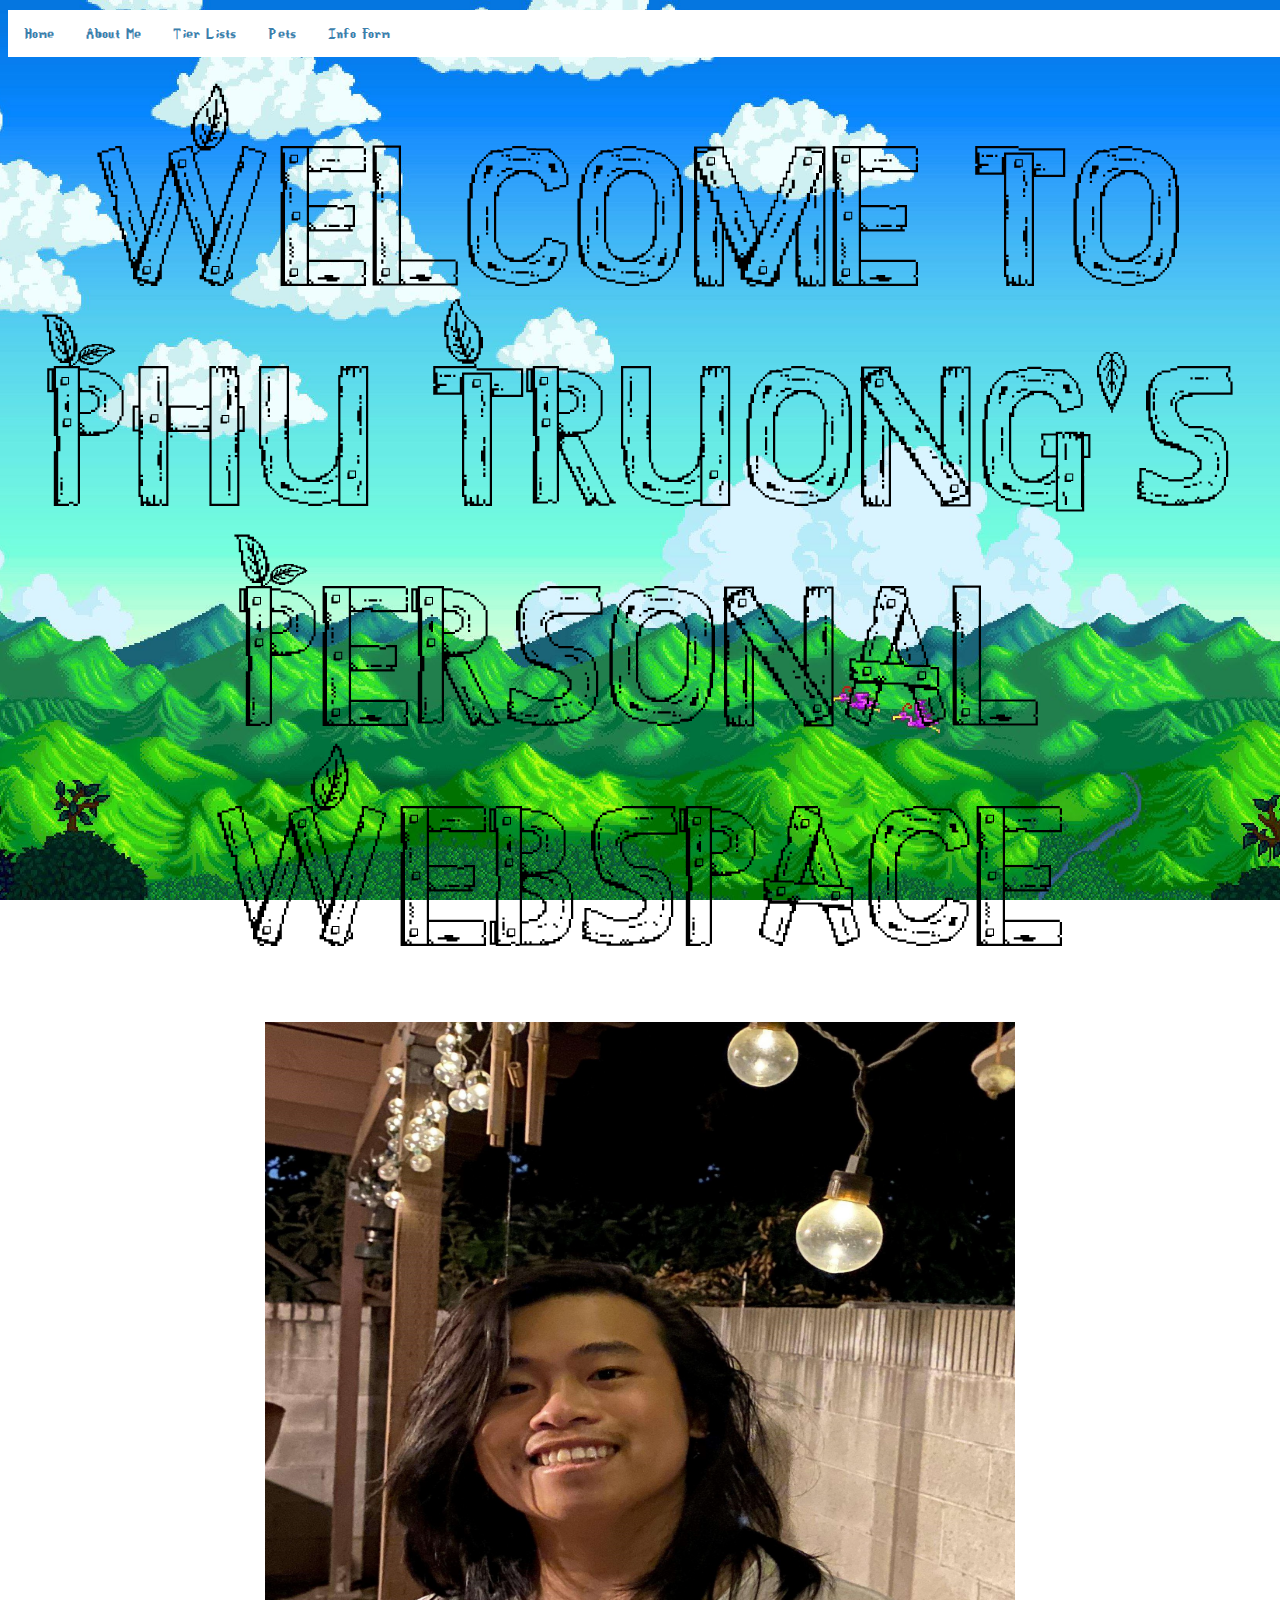
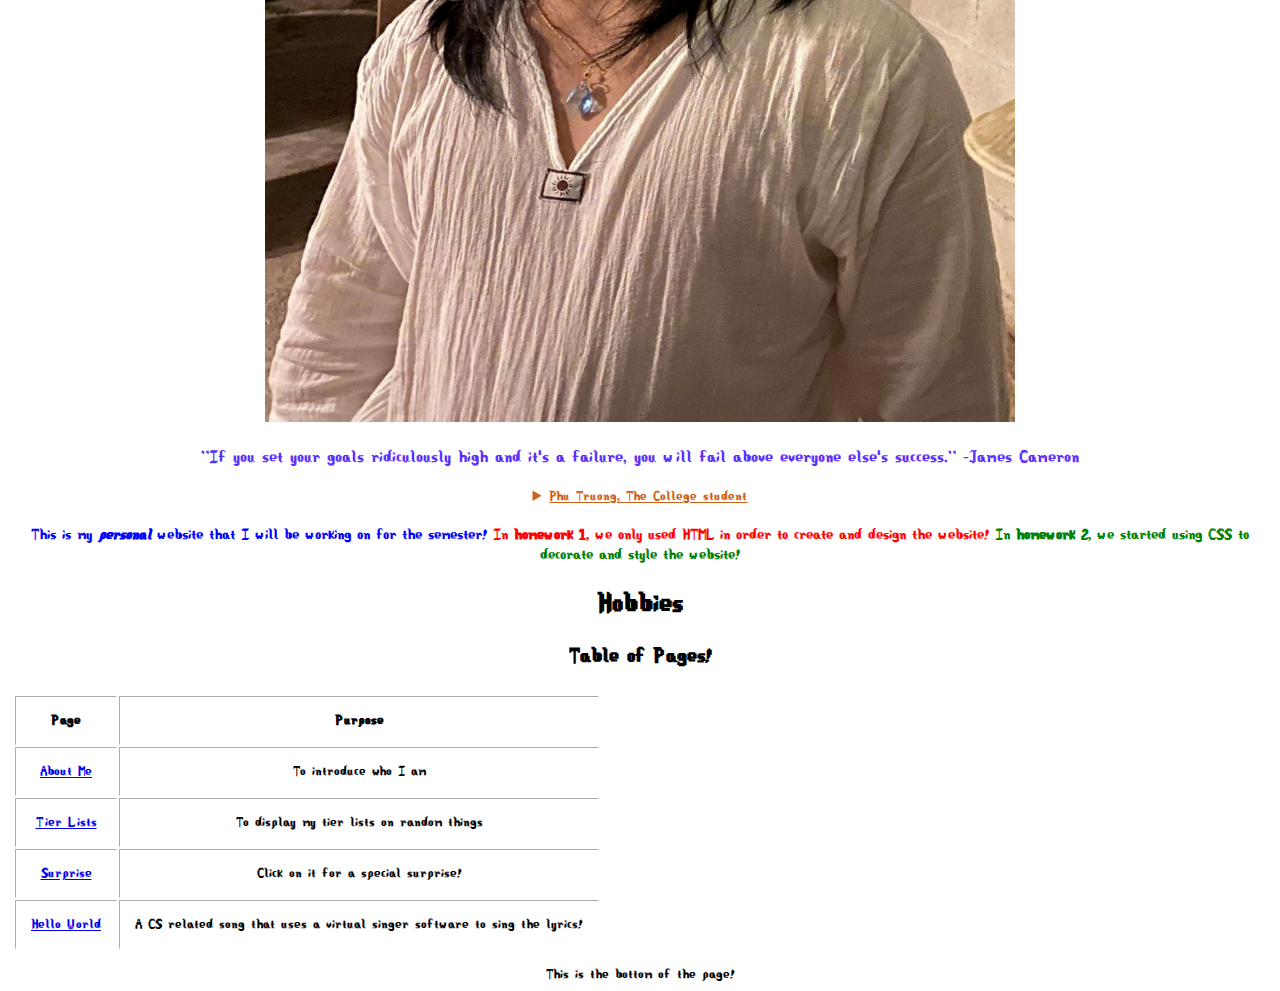
<file: index.html>
<!DOCTYPE html>
<html>
  <!-- The head tag is for metadata (data about data) that are not displayed-->
  <head>
    <title>Phu's Personal Website!</title>
    <link rel="stylesheet" href="../css/style.css" />
    <style>
        body{
            background: url("../images/stardewbg.jpg") no-repeat center center fixed;
            background-size: cover;
            font-family: stardewnorm;
            text-align:center;
        }

        #welcome{
            font-family: stardewtitle;
            font-size: 200px;
            margin-top: 100px;
        }

        #selfintro{
          margin-left: 15%;
          width: 70%;
        }

    </style>
  </head>
  
  <body>
    <!-- Navigation Bar -->
    <nav>
      <div class="topbar">
          <a href="index.html">Home</a>
          <a href="pages/aboutme.html">About Me</a>
          <a href="pages/tierlist.html">Tier Lists</a>
          <a href="pages/pets.html">Pets</a>
          <a href="php/info.html">Info Form</a>
      </div>
    </nav>`

    <p id="welcome">
        Welcome to Phu Truong's Personal Webspace
    </p>

    <figure >
        <img src="/images/phuright.png" alt="Picture of Phu Truong facing left" width="750px";
        height="1000px"/>
      </figure>
      
      <blockquote id="coolQuote">
        "If you set your goals ridiculously high and it's a failure, you will fail above everyone else's success." -James Cameron
      </blockquote>
      
          <details>
            <summary>
              Phu Truong, The College student
            </summary>
            <p id="selfintro">
              I am college student majoring in Computer Science at California Polytechnic State University, Pomona.
              It is my 3rd year at CPP. I am an immigrant from Vietnam. I speak English, Vietnamese, and some Spanish.
              I do not know what exactly I want to specialize in, even though I should by now.
              I will be 21 years old by the end of 2023.
            </p>
          </details>

    <p >
        <span style="color: blue">This is my <em><b>personal</b></em> website that I will be working on for the semester!</span>
        <span style="color: red">In <b>homework 1</b>, we only used HTML in order to create and design the website!<span>
        <span style="color: green">In <b>homework 2</b>, we started using CSS to decorate and style the website!<span>
    </p>

    <h1> Hobbies </h1>

    <p >
      
    </p>


    <h2>
        Table of Pages!
    </h2>

    <table border="1" cellpadding="15px">
    <tr>
        <th>Page</th>
        <th>Purpose</th>
    </tr>

    <tr>
        <td><a href="pages/aboutme.html">About Me</a></td>
        <td>To introduce who I am</td>
    </tr>

    <tr>
        <td><a href="pages/tierlist.html">Tier Lists</a></td>
        <td>To display my tier lists on random things</td>
    </tr>

    <tr>
        <td><a href="https://youtu.be/dQw4w9WgXcQ" target="_blank">Surprise</a></td>
        <td>Click on it for a special surprise!</td>
    </tr>

    <tr>
        <td><a href="https://www.youtube.com/watch?v=Yw6u6YkTgQ4" target="_blank">Hello World</a></td>
        <td>A CS related song that uses a virtual singer software to sing the lyrics!</td>
    </tr>
    </table>

    <footer>This is the bottom of the page!</footer>
  </body>
  
</html>
</file>
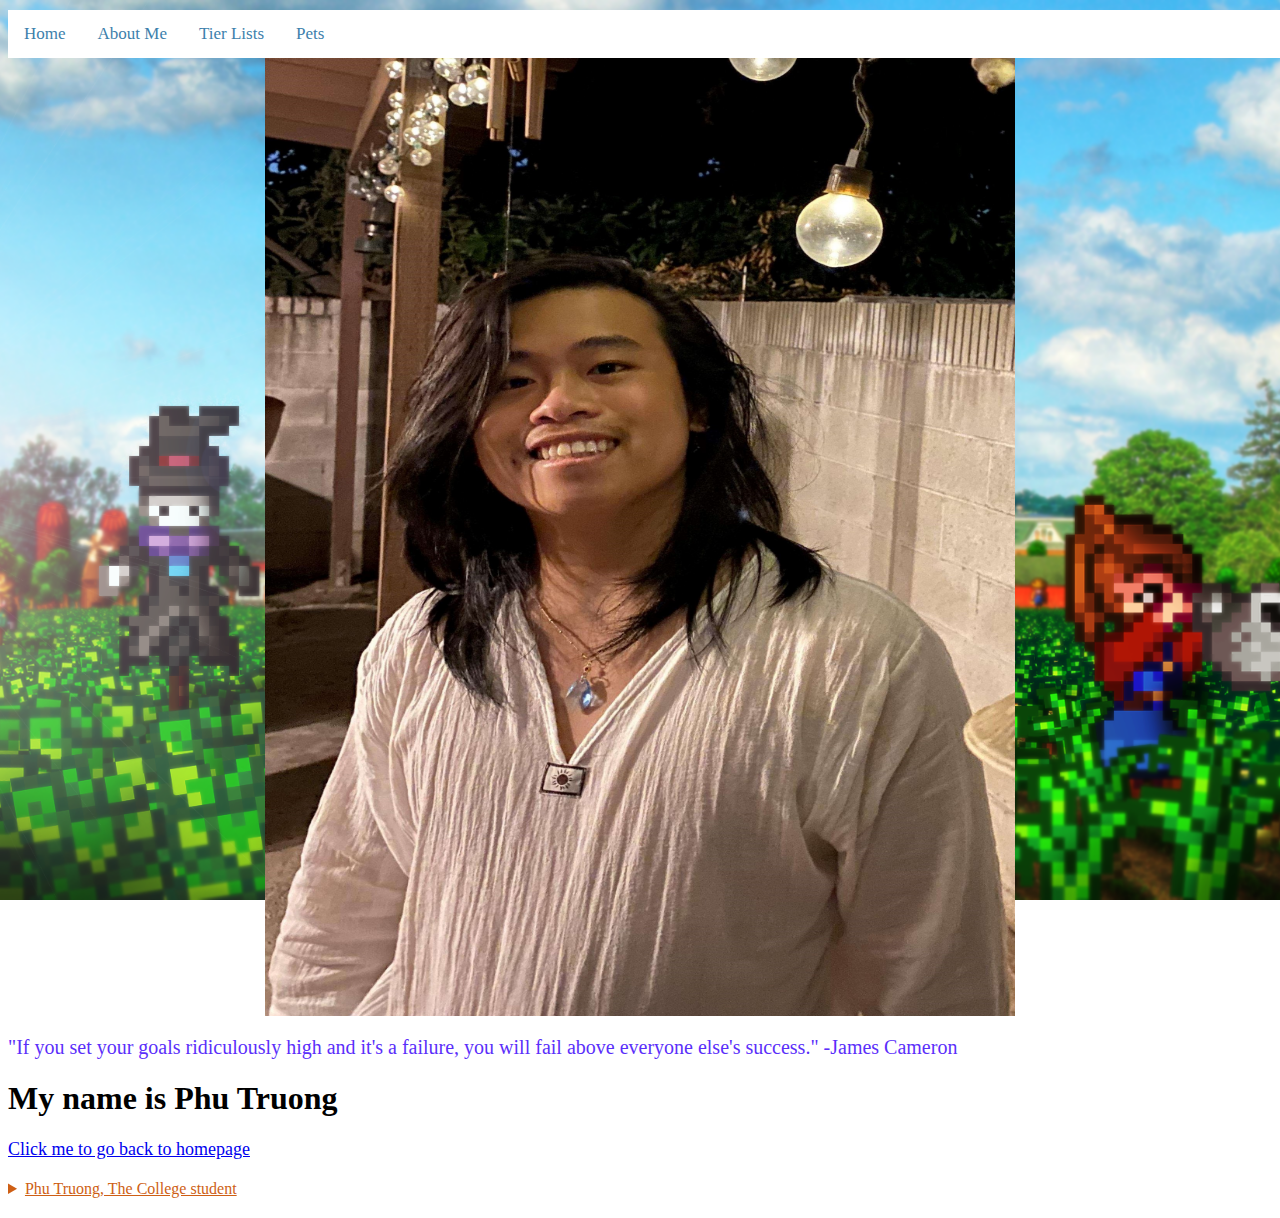
<file: pages/aboutme.html>
<!DOCTYPE html>
<html>
  <head>
    <title> About Me </title>
    <link rel="stylesheet" href="../css/style.css" />
    <style>
      body{
          background: url("/images/farm.webp") no-repeat center center fixed;
          background-size: cover;
      }
      </style>
  </head>


<figure >
  <img src="/images/phuright.png" alt="Picture of Phu Truong facing left" width="750px";
  height="1000px" class="center"/>
</figure>

<blockquote id="coolQuote" class="center">
  "If you set your goals ridiculously high and it's a failure, you will fail above everyone else's success." -James Cameron
</blockquote>

  <body>
    <!-- Navigation Bar -->
    <script src="/javascript/nav.js"></script>
    <h1>My name is Phu Truong</h1>
    <p>
      <!-- The "../" does up one directory -->
      <a href="../index.html">Click me to go back to homepage</a>
    </p>

    <details>
      <summary>
        Phu Truong, The College student
      </summary>
      <p>
        I am college student majoring in Computer Science at California Polytechnic State University, Pomona.
        It is my 3rd year at CPP. I am an immigrant from Vietnam. I speak English, Vietnamese, and some Spanish.
        I do not know what exactly I want to specialize in, even though I should by now.
        I will be 21 years old by the end of 2023.
      </p>
    </details>

</html>
</file>
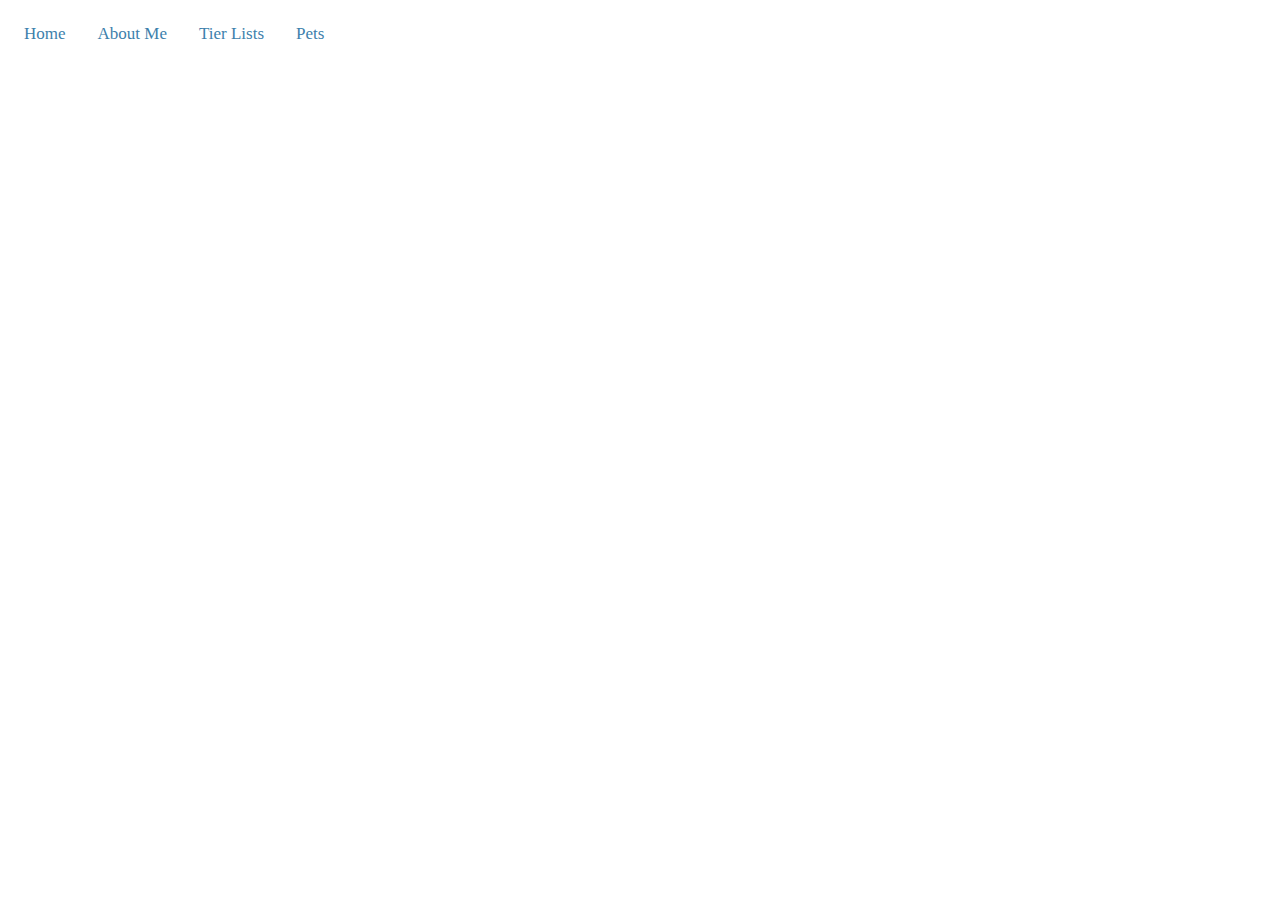
<file: pages/pets.html>
<!DOCTYPE html>
<html>
  <head>
    <title> Pets </title>
    <link rel="stylesheet" href="../css/style.css" />
  </head>

  <body>
    <!-- Navigation Bar -->
    <script src="/javascript/nav.js"></script>
    

  </body>
</file>
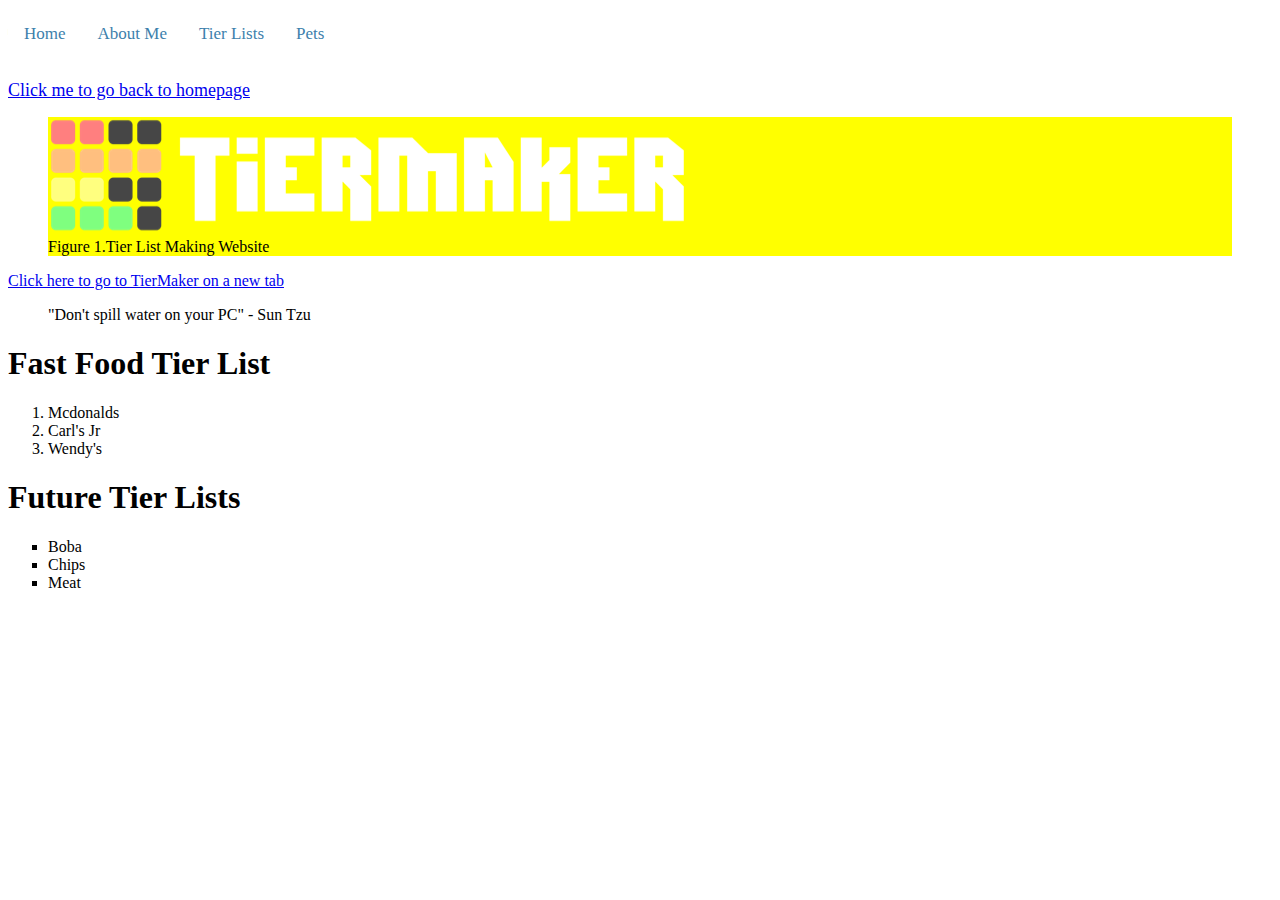
<file: pages/tierlist.html>
<!DOCTYPE html>
<html>
  <head>
    <title> Tier List</title>
    <link rel="stylesheet" href="../css/style.css" />
  </head>

  <body>
    <!-- Navigation Bar -->
    <script src="/javascript/nav.js"></script>
    <h1>These are my tier lists on random things!</h1>
    <p>
      <!-- The "../" does up one directory -->
      <a href="../index.html">Click me to go back to homepage</a>
    </p>

    <figure id="tier">
        <img src="../images/tiermakerlogo.png" alt="Square with multiple colors"/>
        <figcaption>Figure 1.Tier List Making Website</figcaption>
    </figure>
    
    <a href="https://tiermaker.com" target="_blank"
      >Click here to go to TierMaker on a new tab
    </a>


    <blockquote>
      "Don't spill water on your PC" - Sun Tzu
    </blockquote>

    <h1>Fast Food Tier List</h1>
    <ol>
      <li>Mcdonalds</li>
      <li>Carl's Jr</li>
      <li>Wendy's</li>
    </ol>

    <h1>Future Tier Lists</h1>
    <ul>
      <li>Boba</li>
      <li>Chips</li>
      <li>Meat</li>
    </ul>
  </body>
</html>
</file>
<file: css/style.css>
/* Add a black background color to the top navigation */
.topbar {
  background-color: white;
  overflow: hidden;
  position: fixed;
  top: 0;
  width: 100%;
}

/* Style the links inside the navigation bar */
.topbar a {
  float: left;
  color: #3d7fac;
  text-align: center;
  padding: 14px 16px;
  text-decoration: none;
  font-size: 17px;
}

/* Change the color of links on hover */
.topbar a:hover {
  background-color: #ddd;
  color: black;
}

/* Add a color to the active/current link */
.topbar a.active {
  background-color: lightskyblue;
  color: white;
}

@font-face{
    font-family:stardewtitle;
    src: url("/stardewtext.ttf");
}

@font-face{
    font-family:stardewnorm;
    src: url("/stardewfont.ttf");
}

p{ 
    font-size: 18px; 
}

ul{
    list-style-type: square; 
}

.left{
    float: left;
}


p, div{
    margin-top: 10px;
    margin-bottom: 10px;
}

div p{
    color:blue;
}

table{
    border: 3px solid white;
    padding: 2px;
    margin-top: 10px;
    margin-bottom: 10px;
}

.annoying{
    overflow: scroll; 
    visibility: visible; 
    height: 10px;
    width: 10px;
    clear: both; 
}

.logo{
    position: relative; 
    left: 10px;
    display:inline ; 
    
}

.center{
    display: block;
    margin-left: auto;
    margin-right: auto;
}

.centered{
    text-align: center;
}

figure#tier{
    background-color:yellow;
}

.special{
    color:purple
}

#coolQuote {
    color:rgb(91, 47, 250);
    font-size: 20px;
}

#coolQuote:hover{
    color:gold;
}

a:visited
{
    color:rgb(189, 198, 93);
}

details{
    margin-top: 20px;
    margin-bottom: 20px;
}

summary{
    color:rgb(206, 95, 21);
    text-decoration:underline;
}
</file>
